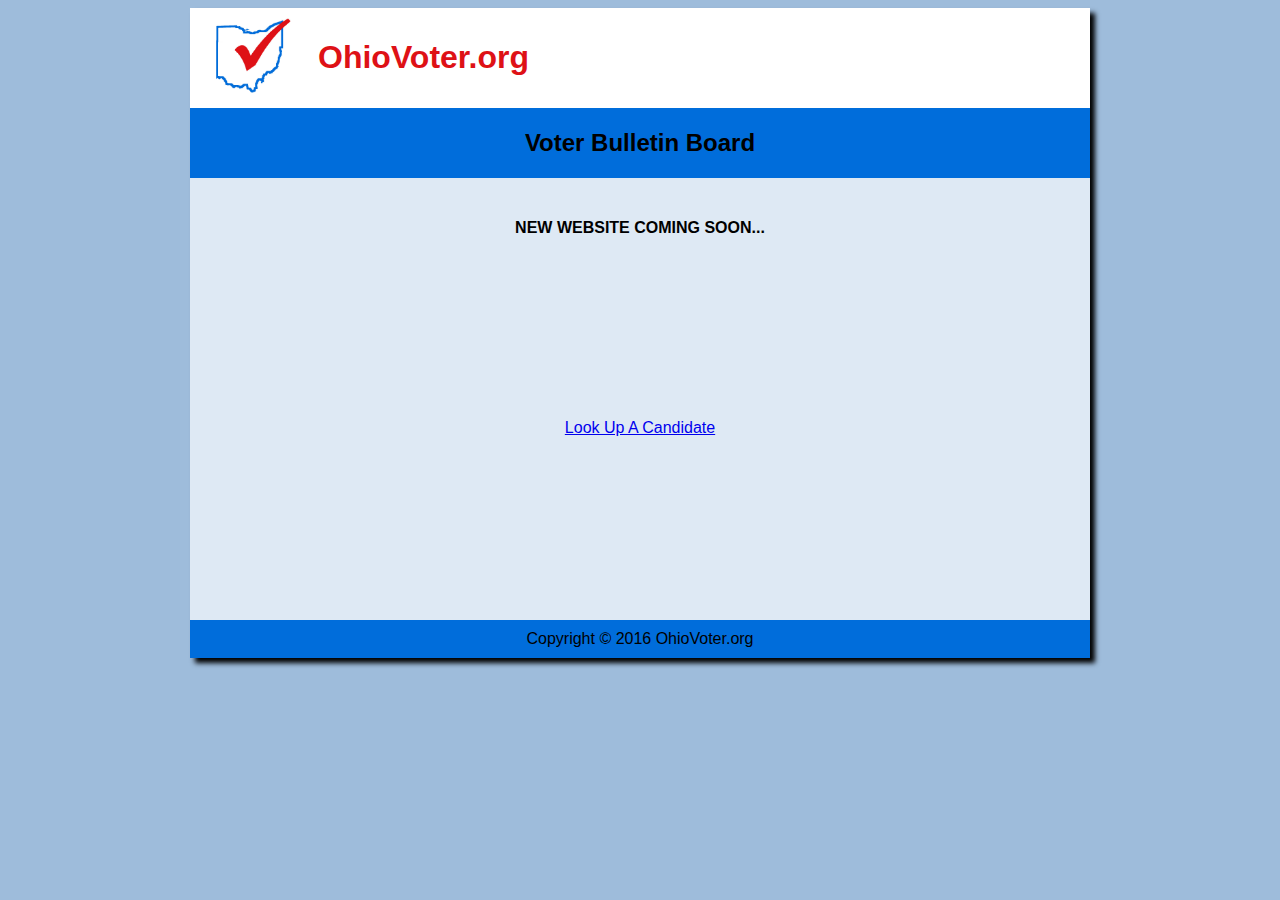
<file: index.html>
<!DOCTYPE html>
<html lang="en">
	<head>
		<title>OhioVoter.org</title>
		
		<!-- 
		<link rel="stylesheet" href="../mainprint.css" type="text/css" media="print">
		-->
		
		<link rel="shortcut icon" href="favicon.ico" type="image/x-icon" />
		<link rel="stylesheet" href="main.css" type="text/css" media="screen" />		
		<meta charset="utf-8" />
		<meta name="viewport" content="width=device-width, initial-scale=1.0" />
		
		<!-- [if lt IE 9] >
		<script src="http://html5shim.googlecode.com/svn/trunk/html5.js">
		</script>
		<! [endif] -->
	</head>
	<body>
		<div id="wrapper">
			
			<table>
				<tr>
					<td id="header_logo" ><img src="images/logo_ohiovoter.jpg" alt="logo"></td>
					<td id="header_title" ><h1>OhioVoter.org</h1></td>
				</tr>
				<tr>
					<td id="main_title" colspan="2"><h2> Voter Bulletin Board </h2></td>
				</tr>
				<tr>
					<td id="main_body" colspan="2"><h4>NEW WEBSITE COMING SOON...</h4></td>
				</tr>				
				<tr>
					<td id="main_body" colspan="2"><a href="images/lookup_candidate.html">Look Up A Candidate</a></td>
				</tr>
				<tr>
					<td id="footer" colspan="2">Copyright &copy; 2016 OhioVoter.org</td>
				</tr>
			</table>
			
		</div>
	</body>
</html>
</file>
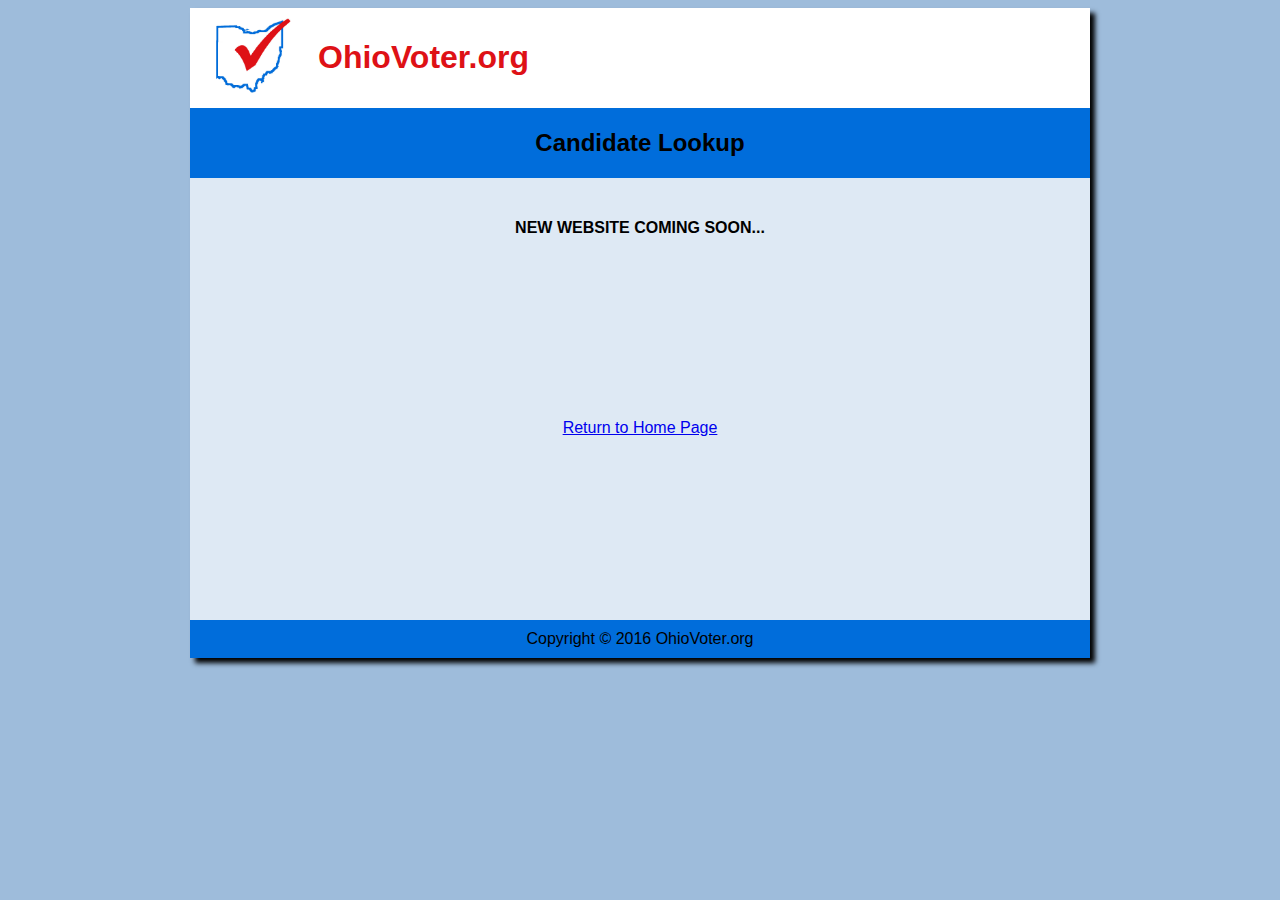
<file: images/lookup_candidate.html>
<!DOCTYPE html>
<html lang="en">
	<head>
		<title>OhioVoter.org</title>
		
		<!-- Tab icon and CSS
		<link rel="icon" href="../images/favicon.ico" type="image/x-icon">
		<link rel="stylesheet" href="../main.css" type="text/css" media="screen">
		<link rel="stylesheet" href="../mainprint.css" type="text/css" media="print">
		-->
		<link rel="stylesheet" href="../main.css" type="text/css" media="screen">		
		<link rel="shortcut icon" href="favicon.ico" type="image/x-icon" />
		<meta charset="utf-8">
		<meta name="viewport" content="width=device-width, initial-scale=1.0">
		
		<!-- [if lt IE 9] >
		<script src="http://html5shim.googlecode.com/svn/trunk/html5.js">
		</script>
		<! [endif] -->
	</head>
	<body>
		<div id="wrapper">
			
			<table>
				<tr>
					<td id="header_logo" ><img src="logo_ohiovoter.jpg" alt="logo"></td>
					<td id="header_title" ><h1>OhioVoter.org</h1></td>
				</tr>
				<tr>
					<td id="main_title" colspan="2"><h2> Candidate Lookup </h2></td>
				</tr>
				<tr>
					<td id="main_body" colspan="2"><h4>NEW WEBSITE COMING SOON...</h4></td>
				</tr>
				<tr>
					<td id="main_body" colspan="2"><a href="https://www.ohiovoter.org"> Return to Home Page </a></td>
				</tr>
				<tr>
					<td id="footer" colspan="2">Copyright &copy; 2016 OhioVoter.org</td>
				</tr>
			</table>
			
		</div>
	</body>
</html>
</file>
<file: main.css>
/* ELEMENTS */

body {
	background-color: #9ebcdb;
	font-family: Verdana, Arial, sans-serif;
}

table {
	border-spacing: 0px;
	width: 900px;
}

#footer {
	background-color: #006ddb;
	text-align: center;
	padding-top: 10px;
	padding-bottom: 10px;
}

#header_logo img {
	width: 75px;
	height: 75px;
	padding-left: 25px;
	padding-right: 25px;
}

#header_title {
	background-color: #FFFFFF;
	color: #DE1116;
	padding-top: 10px;
	padding-bottom: 10px;
	padding-right: 10px;
	text-align: left;
	width: 800px;
}

#main_title {
	background-color: #006ddb;
	text-align: center;
}

#main_body {
	vertical-align: top;
	text-align: center;
	height: 200px;
	padding-top: 20px;
	background-color: #dee9f4;
}

#wrapper {
	background-color: #FFFFFF; 
	width: 80%;
	height: 80%;
	width: 900px;
	margin: auto;
	box-shadow: 5px 5px 5px #000000; 
}
</file>
